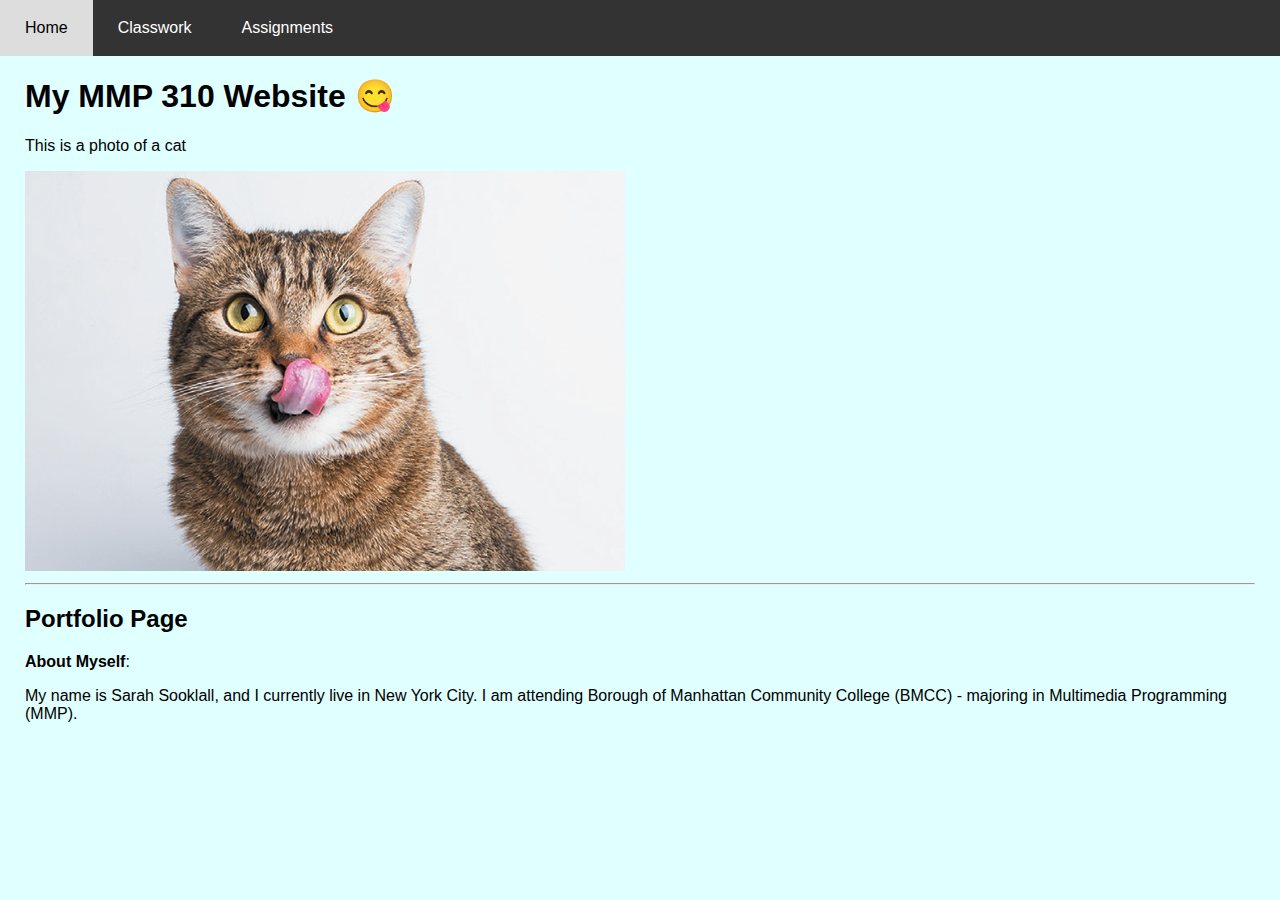
<file: index.html>
<!DOCTYPE html>
<html>
    <head>
        <title>MMP 310 | Sarah Sooklall</title>
        <link rel="stylesheet" href="css/nav.css" type="text/css" >
        <meta charset="utf-8" >
    </head>
    <body>
    <div class="navbar">
            <a href="../index.html">Home</a>
            <div class="dropdown">
                <button class="dropbtn">Classwork 
                    <i class="fa fa-caret-down"></i>
                </button>
                <div class="dropdown-content">
                    <a href="input/">Input</a>
                    <a href="madlibs/">Madlibs</a>
                    <a href="quiz/">Quiz</a>
                    <a href="8ball/">Magic EightBall</a>
                </div>
            </div> 
            <div class="dropdown">
                <button class="dropbtn">Assignments 
                    <i class="fa fa-caret-down"></i>
                </button>
                <div class="dropdown-content">
                    <a href="project1/">Interactive Story</a>
                    <a href="#">Assignment 3</a>
                    <a href="#">Assignment 4</a>
                </div>
            </div> 
        </div>
        <div class="wrapper">
            <h1>My MMP 310 Website 😋</h1>
            <p>This is a photo of a cat</p>
            <img src="image/cat.jpg"/>
            
            <hr />
            
            <h2>Portfolio Page</h2>
            <p><strong>About Myself</strong>:</p>
            <p>My name is Sarah Sooklall, and I currently live in New York City. I am attending Borough of Manhattan Community College (BMCC) - majoring in Multimedia Programming (MMP).</p>
        </div>
    </body>
</html>
</file>
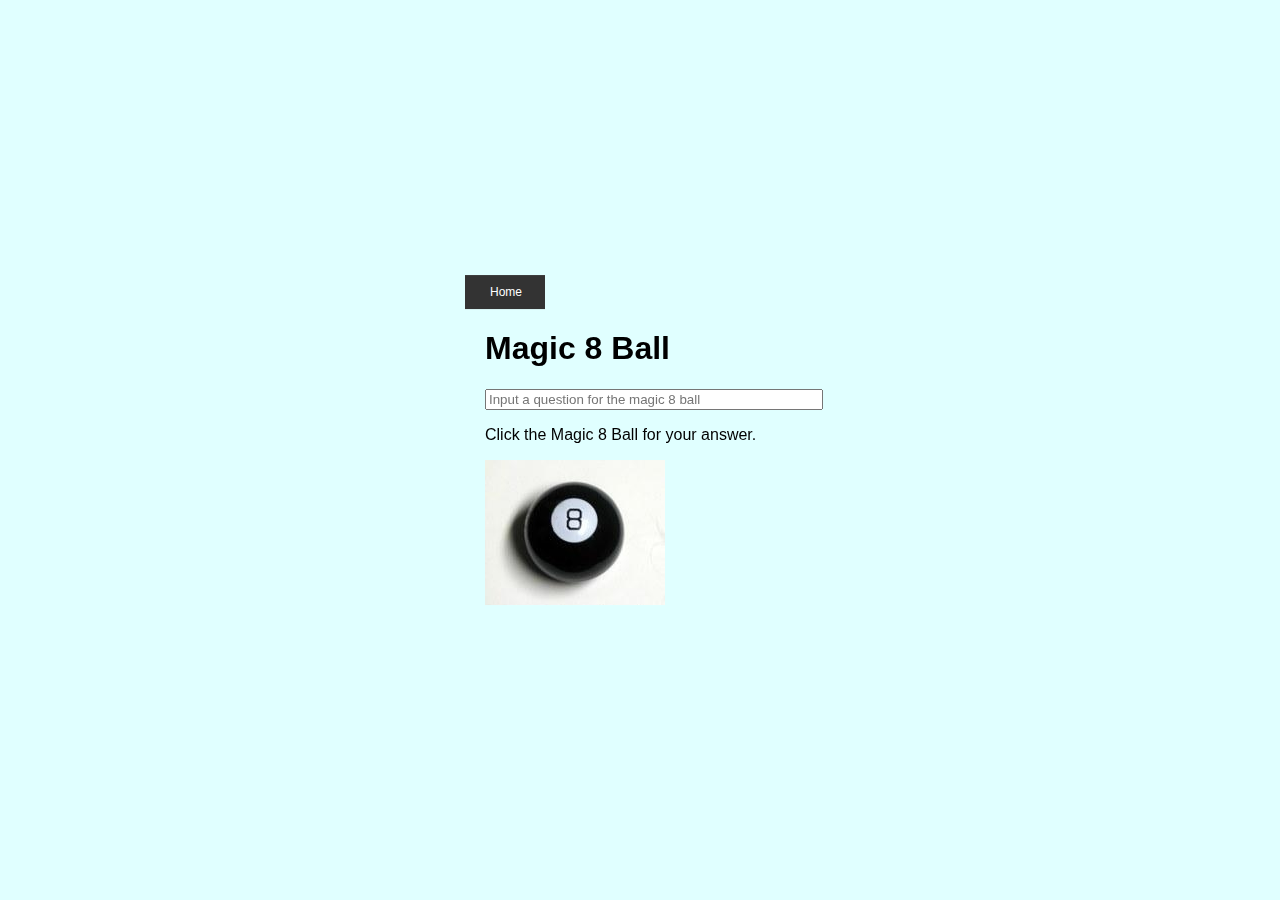
<file: 8ball/index.html>
<!DOCTYPE html>
<html>
<head>
	<title>Magic 8 Ball</title>
	<meta charset="utf-8">
	<link rel="stylesheet" href="css/style.css">
</head>
<body>
    <div class="navbar">
            <a href="../index.html">Home</a>
        </div>
<!--
        <div class="navbar">
            <a href="../index.html">Home</a>
            <div class="dropdown">
                <button class="dropbtn">Classwork 
                    <i class="fa fa-caret-down"></i>
                </button>
                <div class="dropdown-content">
                    <a href="input/">Input</a>
                    <a href="madlibs/">Madlibs</a>
                    <a href="quiz/">Quiz</a>
                    <a href="8ball/">Magic EightBall</a>
                </div>
            </div> 
            <div class="dropdown">
                <button class="dropbtn">Assignments 
                    <i class="fa fa-caret-down"></i>
                </button>
                <div class="dropdown-content">
                    <a href="project1/">Interactive Story</a>
                    <a href="#">Assignment 3</a>
                    <a href="#">Assignment 4</a>
                </div>
            </div> 
        </div>
-->
	<div id="container">
		<!-- magic 8 ball -->
		<h1>Magic 8 Ball</h1>
		<!-- user asks a question -->
		<input id="question" type="text" placeholder="Input a question for the magic 8 ball">

		<!-- click on the 8 ball image to submit the question -->
		<p>Click the Magic 8 Ball for your answer.</p>
		<img id="eight-ball" src="8_ball_face.jpg">

		<!-- return an answer to the user -->
		<p id="answer"></p>
	</div>
	
	<script src="app.js"></script>
</body>
</html>
</file>
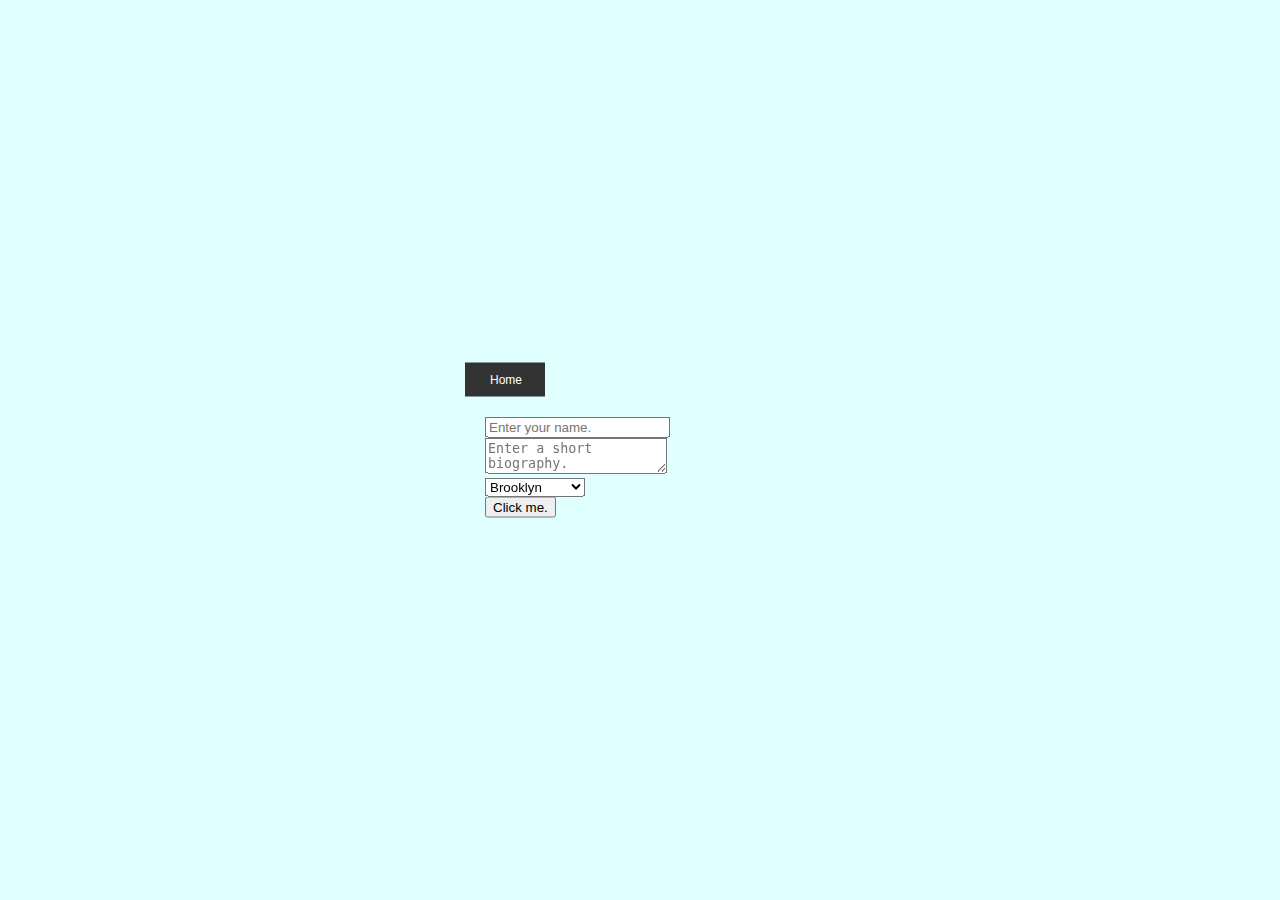
<file: input/index.html>
<!DOCTYPE html>
<html>
    <head>
        <title>Input</title>
        <link rel="stylesheet" href="css/style.css" type="text/css" >
        <meta charset="utf-8" >
    </head>
    <body>
        <div class="navbar">
            <a href="../index.html">Home</a>
        </div>
<!--
        <div class="navbar">
            <a href="../index.html">Home</a>
            <div class="dropdown">
                <button class="dropbtn">Classwork 
                    <i class="fa fa-caret-down"></i>
                </button>
                <div class="dropdown-content">
                    <a href="input/">Input</a>
                    <a href="madlibs/">Madlibs</a>
                    <a href="quiz/">Quiz</a>
                    <a href="8ball/">Magic EightBall</a>
                </div>
            </div> 
            <div class="dropdown">
                <button class="dropbtn">Assignments 
                    <i class="fa fa-caret-down"></i>
                </button>
                <div class="dropdown-content">
                    <a href="project1/">Interactive Story</a>
                    <a href="#">Assignment 3</a>
                    <a href="#">Assignment 4</a>
                </div>
            </div> 
        </div>
-->
        <div id="wrapper">
            <input id="name" type="text" placeholder="Enter your name.">
            <br>
            <textarea id="bio" placeholder="Enter a short biography."></textarea>
            <br>
            <select id="borough">
	           <option>Brooklyn</option>
	           <option>Bronx</option>
	           <option>Manhattan</option>
	           <option>Queens</option>
	           <option>Staten Island</option>
            </select>
            <br>
            <button id="submit">Click me.</button>
        </div>

        <script src="app.js"></script>
    </body>
</html>
</file>
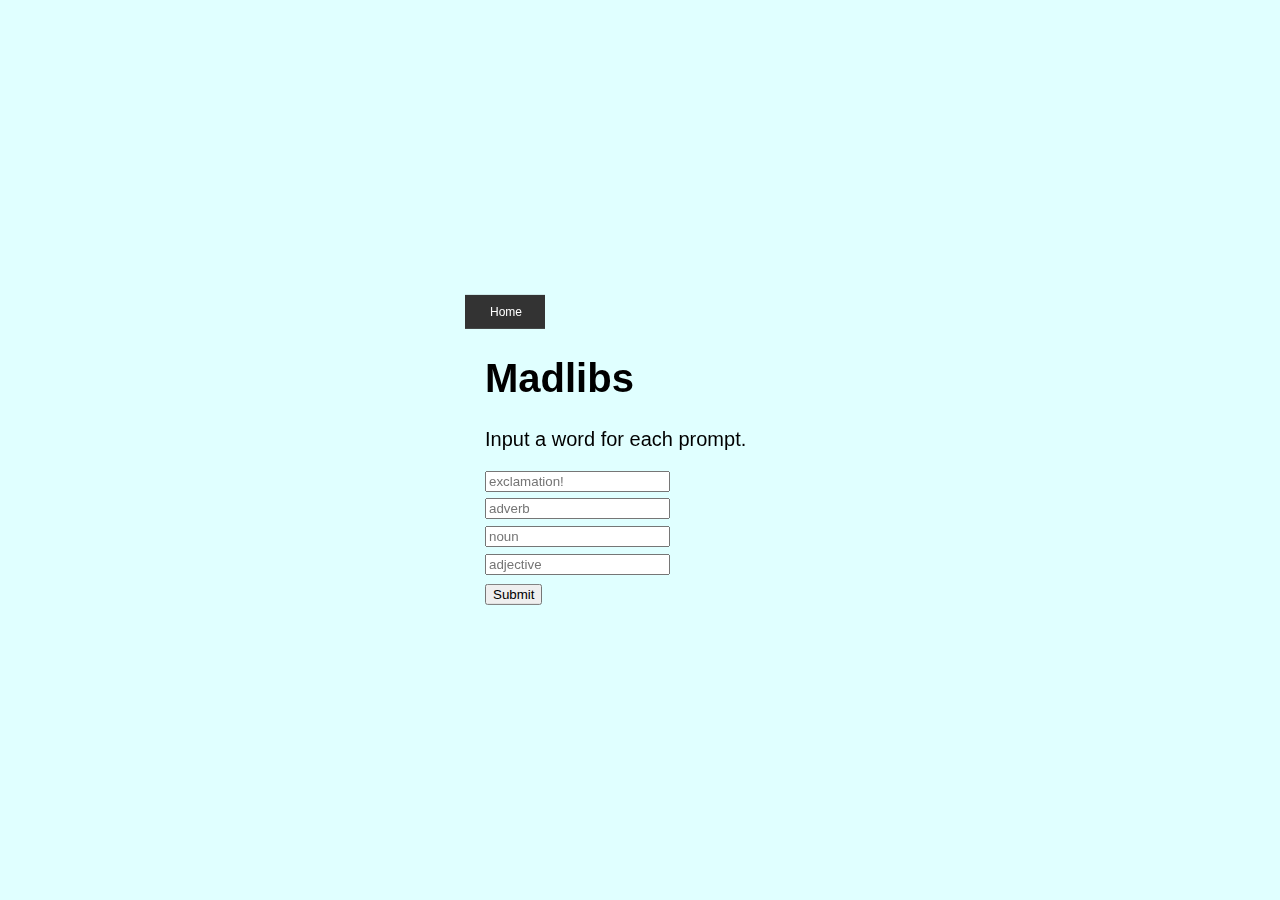
<file: madlibs/index.html>
<!DOCTYPE html>
<html>
<head>
	<title>Madlibs</title>
	<link rel="stylesheet" href="css/style.css" type="text/css">
</head>
<body>
    <div class="navbar">
            <a href="../index.html">Home</a>
        </div>
<!--
        <div class="navbar">
            <a href="../index.html">Home</a>
            <div class="dropdown">
                <button class="dropbtn">Classwork 
                    <i class="fa fa-caret-down"></i>
                </button>
                <div class="dropdown-content">
                    <a href="input/">Input</a>
                    <a href="madlibs/">Madlibs</a>
                    <a href="quiz/">Quiz</a>
                    <a href="8ball/">Magic EightBall</a>
                </div>
            </div> 
            <div class="dropdown">
                <button class="dropbtn">Assignments 
                    <i class="fa fa-caret-down"></i>
                </button>
                <div class="dropdown-content">
                    <a href="project1/">Interactive Story</a>
                    <a href="#">Assignment 3</a>
                    <a href="#">Assignment 4</a>
                </div>
            </div> 
        </div>
-->
	<div id="container">
		<h1>Madlibs</h1>
		<p>Input a word for each prompt.</p>
		<input type="text" placeholder="exclamation!" id="exclamation">
		<input type="text" id="adverb" placeholder="adverb">
		<input type="text" id="noun" placeholder="noun">
		<input type="text" id="adjective" placeholder="adjective">
		<button id="submit">Submit</button>
	</div>
	
	<script src="app.js"></script>
</body>
</html>
</file>
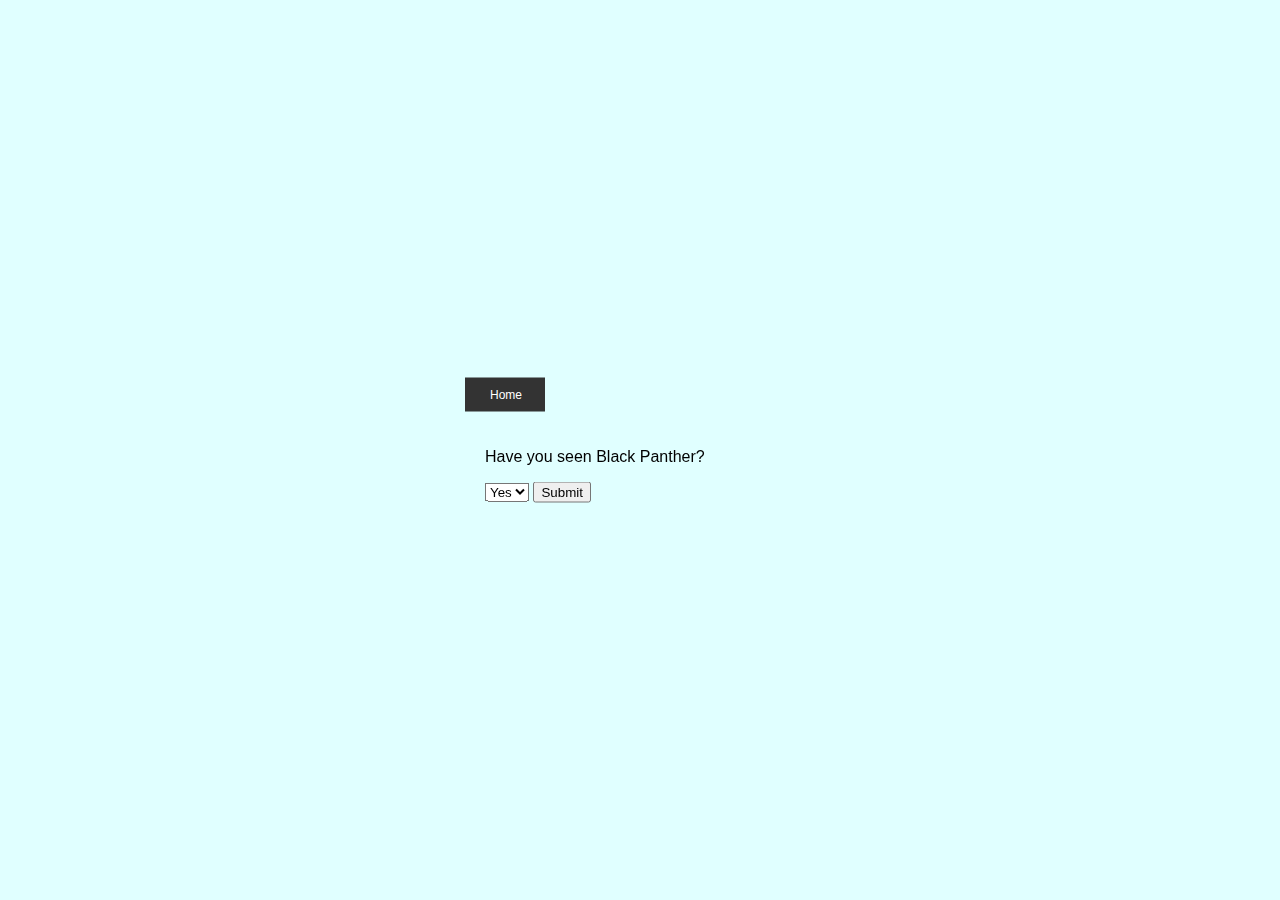
<file: quiz/index.html>
<!DOCTYPE html>
<html>
<head>
	<title>Quiz Game</title>
	<meta charset="utf-8">
	<link rel="stylesheet" type="text/css" href="css/style.css">
</head>

<body>
    <div class="navbar">
            <a href="../index.html">Home</a>
        </div>
<!--
        <div class="navbar">
            <a href="../index.html">Home</a>
            <div class="dropdown">
                <button class="dropbtn">Classwork 
                    <i class="fa fa-caret-down"></i>
                </button>
                <div class="dropdown-content">
                    <a href="input/">Input</a>
                    <a href="madlibs/">Madlibs</a>
                    <a href="quiz/">Quiz</a>
                    <a href="8ball/">Magic EightBall</a>
                </div>
            </div> 
            <div class="dropdown">
                <button class="dropbtn">Assignments 
                    <i class="fa fa-caret-down"></i>
                </button>
                <div class="dropdown-content">
                    <a href="project1/">Interactive Story</a>
                    <a href="#">Assignment 3</a>
                    <a href="#">Assignment 4</a>
                </div>
            </div> 
        </div>
-->
	<div id="container">
		
		<div id="qOne">
			<p>Have you seen Black Panther?</p>
			<select id="bp">
				<option>Yes</option>
				<option>No</option>
			</select>
			<button id="qOneBtn">Submit</button>
		</div>
		
		<div id="qTwo">
			<p>Who was the lead actor?</p>
			<select id="actor">
				<option>Will Smith</option>
				<option>Tyler Perry</option>
				<option>Chadwick Boseman</option>
			</select>
			<button id="qTwoBtn">Submit</button>
		</div>
		
		<div id="qThree">
			<p>Why not?</p>
			<textarea id="whyNot"></textarea>
			<br>
			<button id="qThreeBtn">Submit</button>
		</div>
	
	</div>
	
	<script src="app.js"></script>
</body>
</html>
</file>
<file: css/nav.css>
/*
** Main Nav and Body
*/
body{
    background-color: lightcyan;
    color: #000;
    font-family: Helvetica;
    margin: 0;
}

.navbar {
    overflow: hidden;
    background-color: #333;
    font-family: Arial;
    
}

.navbar a {
    float: left;
    font-size: 16px;
    color: #fff;
    text-align: center;
    padding: 19px 25px;
    text-decoration: none;
}

.dropdown {
    float: left;
    overflow: hidden;
}

.dropdown .dropbtn {
    font-size: 16px;    
    border: none;
    outline: none;
    color: #fff;
    padding: 19px 25px;
    background-color: inherit;
    font: inherit;
    margin: 0;
}

.navbar a:hover, .dropdown:hover .dropbtn {
    background-color: #ddd;
    color: #000;
}

.wrapper {
  padding: 0px 25px;
}

.dropdown-content {
    display: none;
    position: absolute;
    background-color: #f9f9f9;
    min-width: 160px;
    box-shadow: 0px 8px 16px 0px rgba(0,0,0,0.2);
    z-index: 1;
}

.dropdown-content a {
    float: none;
    color: black;
    padding: 12px 16px;
    text-decoration: none;
    display: block;
    text-align: left;
}

.dropdown-content a:hover {
    background-color: #ddd;
    color: #000;
}

.dropdown:hover .dropdown-content {
    display: block;
}
</file>
<file: 8ball/css/style.css>
input {
	width: 100%;
}

/*
** Main Nav and Body
*/
body{
    background-color: lightcyan;
    color: #000;
    font-family: Helvetica, sans-serif;
    position: fixed;
    top: 50%;
    left: 50%;
    transform: translate(-50%, -50%);
    width: 350px;
    margin: 0;
}

#container {
  padding-left: 20px;
}

.navbar {
    overflow: hidden;
    background-color: #333;
    font-family: Arial;
    width: 80px;
}

.navbar a {
    float: left;
    font-size: 12px;
    color: #fff;
    text-align: center;
    padding: 10px 25px;
    text-decoration: none;
}

.navbar a:hover, .dropdown:hover .dropbtn {
    background-color: #ddd;
    color: #000;
}

/*
.dropdown {
    float: left;
    overflow: hidden;
}

.dropdown .dropbtn {
    font-size: 16px;    
    border: none;
    outline: none;
    color: #fff;
    padding: 19px 25px;
    background-color: inherit;
    font: inherit;
    margin: 0;
}

.dropdown-content {
    display: none;
    position: absolute;
    background-color: #f9f9f9;
    min-width: 160px;
    box-shadow: 0px 8px 16px 0px rgba(0,0,0,0.2);
    z-index: 1;
}

.dropdown-content a {
    float: none;
    color: black;
    padding: 12px 16px;
    text-decoration: none;
    display: block;
    text-align: left;
}

.dropdown-content a:hover {
    background-color: #ddd;
    color: #000;
}

.dropdown:hover .dropdown-content {
    display: block;
}*/
</file>
<file: input/css/style.css>
/*
** Main Nav and Body
*/
body{
    background-color: lightcyan;
    color: #000;
    font-family: Helvetica, sans-serif;
    position: fixed;
    top: 50%;
    left: 50%;
    transform: translate(-50%, -50%);
    width: 350px;
    margin: 0;
}

#wrapper {
  padding: 20px;
}

.navbar {
    overflow: hidden;
    background-color: #333;
    font-family: Arial;
    width: 80px;
}

.navbar a {
    float: left;
    font-size: 12px;
    color: #fff;
    text-align: center;
    padding: 10px 25px;
    text-decoration: none;
}

.navbar a:hover, .dropdown:hover .dropbtn {
    background-color: #ddd;
    color: #000;
}

/*
.dropdown {
    float: left;
    overflow: hidden;
}

.dropdown .dropbtn {
    font-size: 16px;    
    border: none;
    outline: none;
    color: #fff;
    padding: 19px 25px;
    background-color: inherit;
    font: inherit;
    margin: 0;
}

.dropdown-content {
    display: none;
    position: absolute;
    background-color: #f9f9f9;
    min-width: 160px;
    box-shadow: 0px 8px 16px 0px rgba(0,0,0,0.2);
    z-index: 1;
}

.dropdown-content a {
    float: none;
    color: black;
    padding: 12px 16px;
    text-decoration: none;
    display: block;
    text-align: left;
}

.dropdown-content a:hover {
    background-color: #ddd;
    color: #000;
}

.dropdown:hover .dropdown-content {
    display: block;
}*/
</file>
<file: madlibs/css/style.css>
body {
	font-size: 20px;
}
input {
	display:block;
	margin: 0.5em 0;
}
/*
** Main Nav and Body
*/
body{
    background-color: lightcyan;
    color: #000;
    font-family: Helvetica, sans-serif;
    position: fixed;
    top: 50%;
    left: 50%;
    transform: translate(-50%, -50%);
    width: 350px;
    margin: 0;
}

#container {
  padding-left: 20px;
}

.navbar {
    overflow: hidden;
    background-color: #333;
    font-family: Arial;
    width: 80px;
}

.navbar a {
    float: left;
    font-size: 12px;
    color: #fff;
    text-align: center;
    padding: 10px 25px;
    text-decoration: none;
}

.navbar a:hover, .dropdown:hover .dropbtn {
    background-color: #ddd;
    color: #000;
}

/*
.dropdown {
    float: left;
    overflow: hidden;
}

.dropdown .dropbtn {
    font-size: 16px;    
    border: none;
    outline: none;
    color: #fff;
    padding: 19px 25px;
    background-color: inherit;
    font: inherit;
    margin: 0;
}

.dropdown-content {
    display: none;
    position: absolute;
    background-color: #f9f9f9;
    min-width: 160px;
    box-shadow: 0px 8px 16px 0px rgba(0,0,0,0.2);
    z-index: 1;
}

.dropdown-content a {
    float: none;
    color: black;
    padding: 12px 16px;
    text-decoration: none;
    display: block;
    text-align: left;
}

.dropdown-content a:hover {
    background-color: #ddd;
    color: #000;
}

.dropdown:hover .dropdown-content {
    display: block;
}*/
</file>
<file: quiz/css/style.css>
#qTwo, #qThree {
	display: none;
}

/*
** Main Nav and Body
*/
body{
    background-color: lightcyan;
    color: #000;
    font-family: Helvetica, sans-serif;
    position: fixed;
    top: 50%;
    left: 50%;
    transform: translate(-50%, -50%);
    width: 350px;
    margin: 0;
}

#container {
  padding: 20px;
}

.navbar {
    overflow: hidden;
    background-color: #333;
    font-family: Arial;
    width: 80px;
}

.navbar a {
    float: left;
    font-size: 12px;
    color: #fff;
    text-align: center;
    padding: 10px 25px;
    text-decoration: none;
}

.navbar a:hover, .dropdown:hover .dropbtn {
    background-color: #ddd;
    color: #000;
}

/*
.dropdown {
    float: left;
    overflow: hidden;
}

.dropdown .dropbtn {
    font-size: 16px;    
    border: none;
    outline: none;
    color: #fff;
    padding: 19px 25px;
    background-color: inherit;
    font: inherit;
    margin: 0;
}

.dropdown-content {
    display: none;
    position: absolute;
    background-color: #f9f9f9;
    min-width: 160px;
    box-shadow: 0px 8px 16px 0px rgba(0,0,0,0.2);
    z-index: 1;
}

.dropdown-content a {
    float: none;
    color: black;
    padding: 12px 16px;
    text-decoration: none;
    display: block;
    text-align: left;
}

.dropdown-content a:hover {
    background-color: #ddd;
    color: #000;
}

.dropdown:hover .dropdown-content {
    display: block;
}*/
</file>
